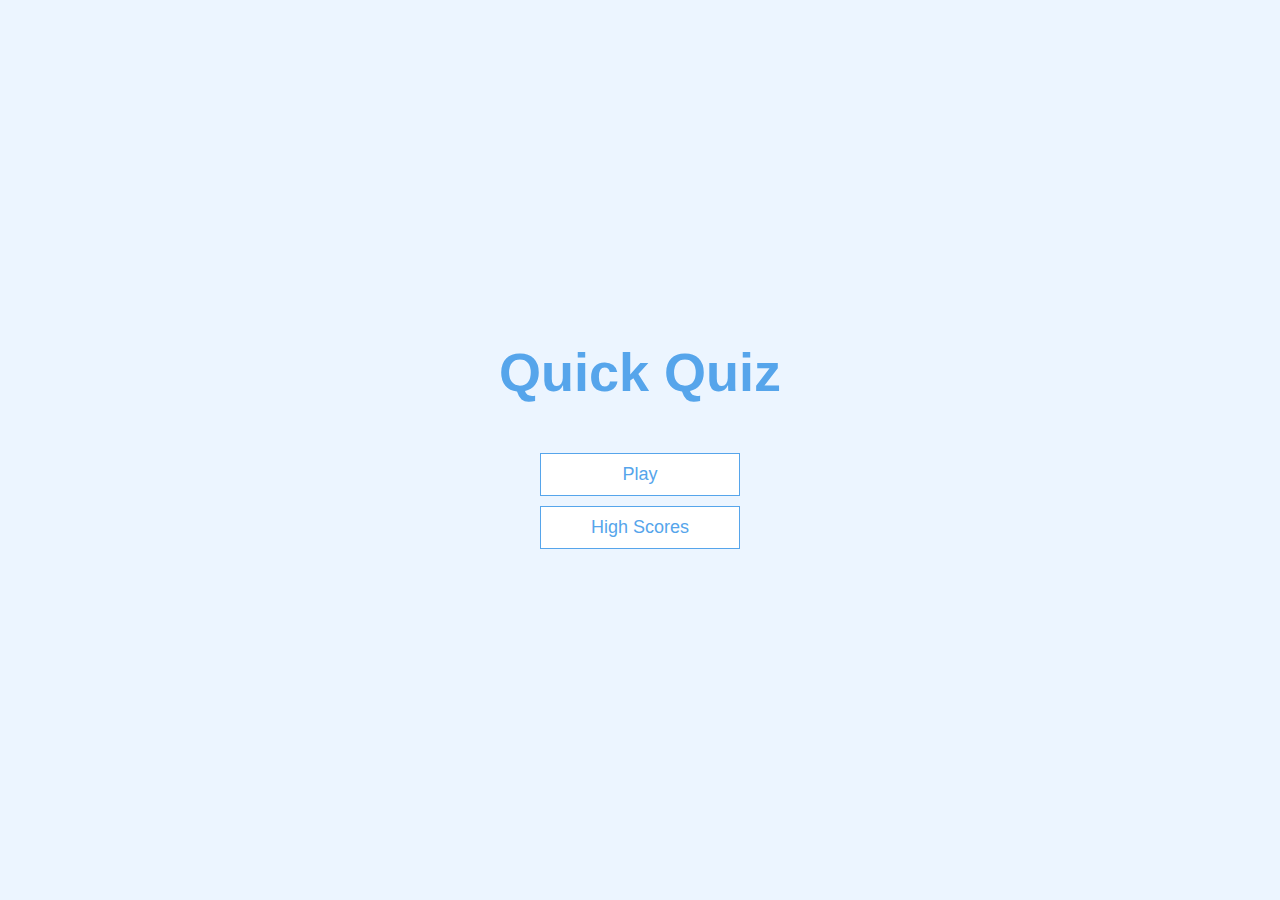
<file: index.html>
<!DOCTYPE html> 
<html>
<head>
    <meta charset="utf-8">
    <meta http-equiv="X-UA-Compatible" content="IE=edge">
    <title>Quick Quiz</title>
    <meta name="viewport" content="width=device-width, initial-scale=1">
    <link rel="stylesheet" type="text/css" media="screen" href="app.css">
    <!--<script src="main.js"></script>-->
</head>
<body>
    <div class="container">
        <div id="home" class="flex-center flex-column">
            <h1>Quick Quiz</h1>
            <a class="btn" href="/game.html">Play</a>
            <a class="btn" href="/highscores.html">High Scores</a>
        </div>
    </div>
</body>
</html>
</file>
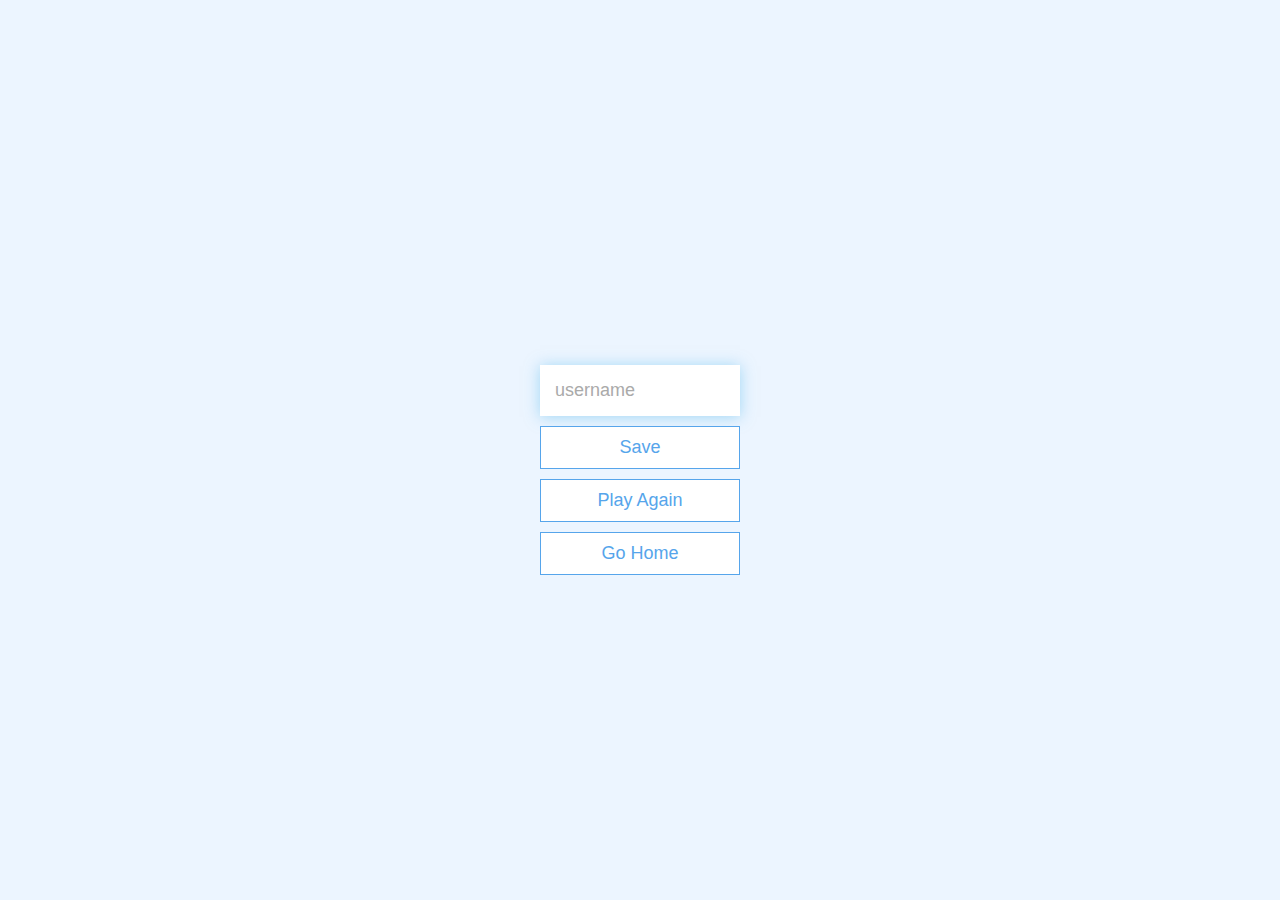
<file: end.html>
<!DOCTYPE html>
<html lang="en">
<head>
    <meta charset="UTF-8">
    <meta name="viewport" content="width=device-width, initial-scale=1.0">
    <meta http-equiv="X-UA-Compatible" content="ie=edge">
    <title>Congrats!</title>
    <link rel="stylesheet" type="text/css" media="screen" href="app.css">

</head>
<body>
    <div class="container">
        <div id="end" class="flex-center flex-column">
            <h1 id="finalScore"></h1>
            <form>
                <input type="text" name="username" id="username" placeholder="username" />
                <button id="saveScoreBtn" class="btn" type="submit" onclick="saveHighScore(event)"
                 disabled>Save</button>
            </form>
            <a class="btn" href="/game.html">Play Again</a>
            <a class="btn" href="/">Go Home</a>
        </div>
    </div>
    <script src="end.js"></script>
</body>
</html>
</file>
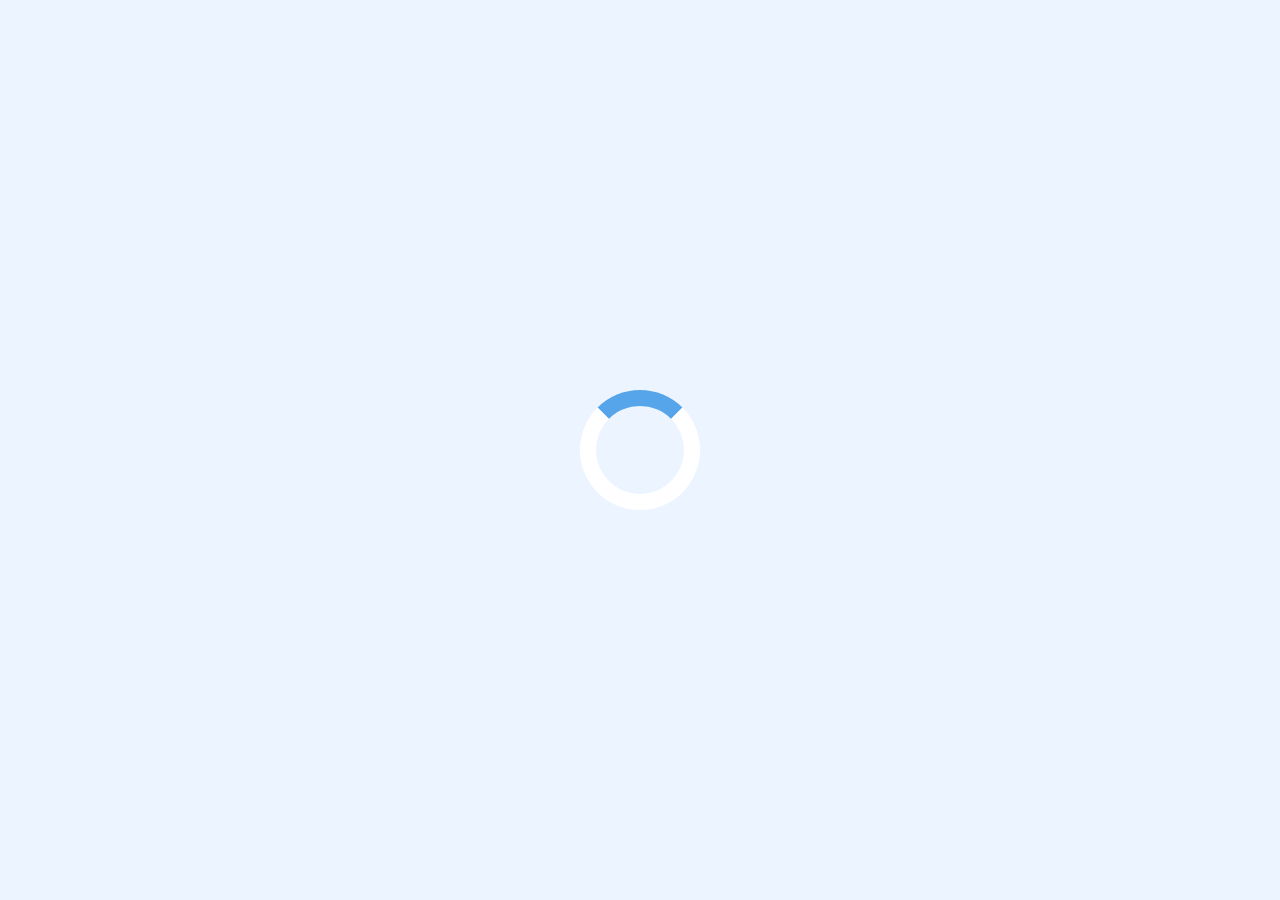
<file: game.html>
<!DOCTYPE html>
<html>
<head>
    <meta charset="utf-8">
    <meta http-equiv="X-UA-Compatible" content="IE=edge">
    <title>Quick Quiz - Play</title>
    <meta name="viewport" content="width=device-width, initial-scale=1">
    <link rel="stylesheet" type="text/css" media="screen" href="app.css">
    <link rel="stylesheet" type="text/css" media="screen" href="game.css">
    
</head>
<body>
        <div class="container">
            <div id="loader"></div>
                <div id="game" class="justify-center flex-column hidden">
                  <div id="hud">
                    <div id="hud-item">
                      <p id="progressText" class="hud-prefix">
                        Question
                      </p>
                      <div id="progressBar">
                        <div id="progressBarFull"></div>
                      </div>
                    </div>
                    <div id="hud-item">
                      <p class="hud-prefix">
                        Score
                      </p>
                      <h1 class="hud-main-text" id="score">
                        0
                      </h1>
                    </div>
          </div>
        <h2 id="question"></h2>
        <div class="choice-container">
            <p class="choice-prefix">A</p>
            <p class="choice-text" data-number="1"></p>
          </div>
          <div class="choice-container">
            <p class="choice-prefix">B</p>
            <p class="choice-text" data-number="2"></p>
          </div>
          <div class="choice-container">
            <p class="choice-prefix">C</p>
            <p class="choice-text" data-number="3"></p>
          </div>
          <div class="choice-container">
            <p class="choice-prefix">D</p>
            <p class="choice-text" data-number="4"></p>
          </div>
  </div>
    </div>
    <script src="game.js"></script>
</body>
</html>
</file>
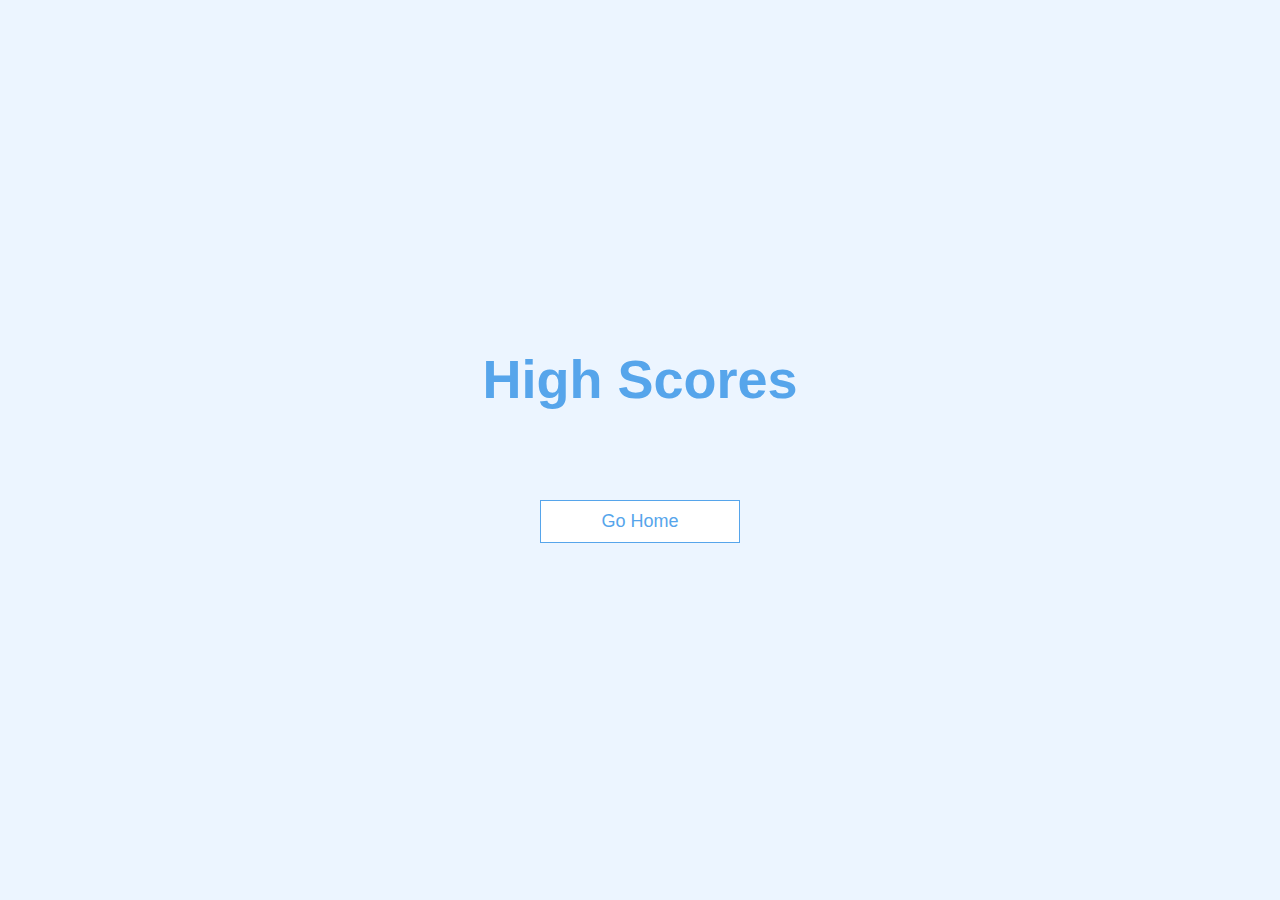
<file: highscores.html>
<!DOCTYPE html>
<html lang="en">
<head>
    <meta charset="UTF-8">
    <meta name="viewport" content="width=device-width, initial-scale=1.0">
    <meta http-equiv="X-UA-Compatible" content="ie=edge">
    <title>High Scores</title>
    <link rel="stylesheet" href="app.css">
    <link rel="stylesheet" href="highscores.css">
</head>
<body>
        <div class="container">
                <div id="highScores" class="flex-center flex-column">
                  <h1 id="finalScore">High Scores</h1>
                  <ul id="highScoresList"></ul>
                  <a class="btn" href="/">Go Home</a>
                </div>
              </div>
          <script src="highscores.js"></script>
</body>
</html>
</file>
<file: app.css>
:root{
    background-color: #ecf5ff;
    font-size: 62.5%;
}
*{
    box-sizing: border-box;
    font-family: Arial, Helvetica, sans-serif;
    margin: 0;
    padding: 0;
    color: #333;
}

h1
,h2
,h3
,h4{
    margin-bottom: 1rem;
}


h1 {
    font-size: 5.4rem;
    color: #56a5eb;
    margin-bottom: 5rem;
  }
  
  h1 > span {
    font-size: 2.4rem;
    font-weight: 500;
  }
  
  h2 {
    font-size: 4.2rem;
    margin-bottom: 4rem;
    font-weight: 700;
  }
  
  h3 {
    font-size: 2.8rem;
    font-weight: 500;
  }

  /***UTILITIES***/
  .container{
      width: 100vw;
      height: 100vh;
      display: flex;
      align-items: center;
      justify-content: center;
      max-width: 80rem;
      margin: 0 auto;
      padding: 2rem;
  }

  .container > * {
      width: 100%;
  }

  
.flex-column {
    display: flex;
    flex-direction: column;
  }
  
  .flex-center {
    justify-content: center;
    align-items: center;
  }
  
  .justify-center {
    justify-content: center;
  }
  
  .text-center {
    text-align: center;
  }


  .hidden {
    display: none;
  }

  /*BUTTONS*/

  .btn {
    font-size: 1.8rem;
    padding: 1rem 0;
    width: 20rem;
    text-align: center;
    border: 0.1rem solid #56a5eb;
    margin-bottom: 1rem;
    text-decoration: none;
    color: #56a5eb;
    background-color: white;
  }
  
  .btn:hover {
    cursor: pointer;
    box-shadow: 0 0.4rem 1.4rem 0 rgba(86, 185, 235, 0.5);
    transform: translateY(-0.1rem);
    transition: transform 150ms;
  }
  
  .btn[disabled]:hover {
    cursor: not-allowed;
    box-shadow: none;
    transform: none;
  }

  /*Forms*/
form{
  width: 100%;
  display: flex;
  flex-direction: column;
  align-items: center;
}

input{
  margin-bottom: 1rem;
  width: 20rem;
  padding: 1.5rem;
  font-size: 1.8rem;
  border: none;
  box-shadow: 0 0.1rem 1.4rem rgba(86, 185, 235, 0.5);
}

input::placeholder{
  color: #aaa;
}
</file>
<file: game.css>
.choice-container {
    display: flex;
    margin-bottom: 0.5rem;
    width: 100%;
    font-size: 1.8rem;
    border: 0.1rem solid rgb(86, 165, 235, 0.25);
    background-color: white;
  }
  
  .choice-container:hover {
    cursor: pointer;
    box-shadow: 0 0.4rem 1.4rem 0 rgba(86, 185, 235, 0.5);
    transform: translateY(-0.1rem);
    transition: transform 150ms;
  }
  
  .choice-prefix {
    padding: 1.5rem 2.5rem;
    background-color: #56a5eb;
    color: white;
  }
  
  .choice-text {
    padding: 1.5rem;
  }
  
.correct {
  background-color: #28a745;
}

.incorrect {
  background-color: #dc3545;
}

/* HUD */

#hud {
  display: flex;
  justify-content: space-between;
}

.hud-prefix {
  text-align: center;
  font-size: 2rem;
}

.hud-main-text {
  text-align: center;
}

#progressBar {
width:20rem;
height: 4rem;
border:0.3rem solid #56a5eb;
margin-top: 1.5rem;
}

#progressBarFull {
height: 3.4rem;
background-color: #56a5eb;
width: 0%
}

#loader{
  position: fixed;
  border: 1.6rem solid white;
  border-radius: 50%;
  border-top: 1.6rem solid #56a5eb;
  width: 12rem;
  height: 12rem;
  animation: spin 2s linear infinite;
}
@keyframes spin{
  0%{
    transform: rotate(0deg)
  }
  100%{
    transform: rotate(360deg)
  }
}
</file>
<file: highscores.css>
#highScoresList{
    list-style: none;
    padding-bottom: 4rem;
    padding-left: 0;
}


.high-score{
   font-size:  2.8rem;
   margin-bottom: 0.5rem;
}

.high-score:hover{
    transform: scale(1.025);
}
</file>
